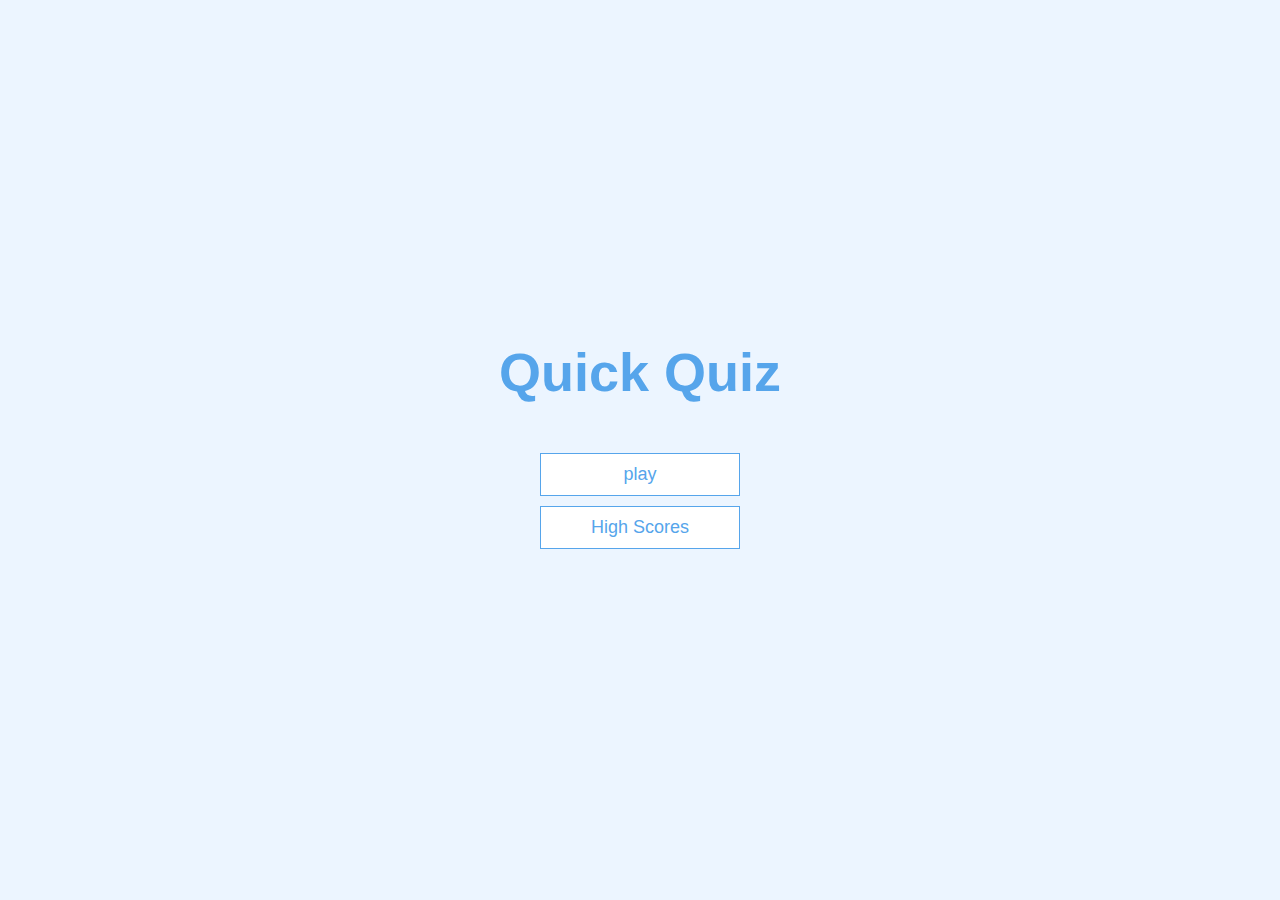
<file: index.html>
<!DOCTYPE html>
<html lang="en">
<head>
    <meta charset="UTF-8">
    <meta http-equiv="X-UA-Compatible" content="IE=edge">
    <meta name="viewport" content="width=device-width, initial-scale=1.0">
    <title>Quick Quiz</title>
    <link rel="stylesheet" href="app.css">
</head>
<body>
   <div class="container">
    <div id="home" class="flax-center flex-coloum">
        <h1>Quick Quiz</h1>
        <a class="btn" href="/game.html">play</a>
        <a class="btn" href="/highscores.html">High Scores</a>

    </div>
   </div>
    
</body>
</html>
</file>
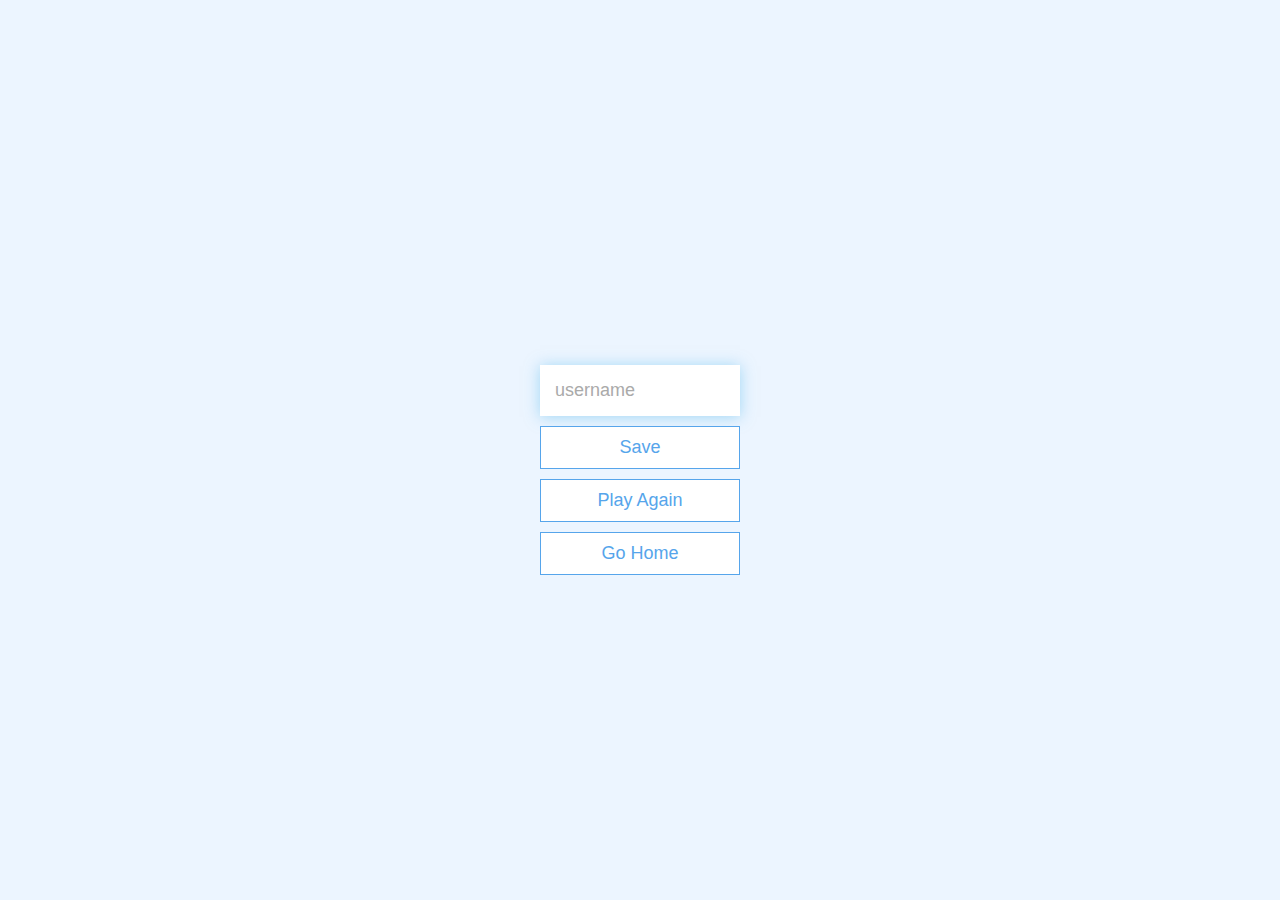
<file: end.html>
<!DOCTYPE html>
<html lang="en">
  <head>
    <meta charset="UTF-8" />
    <meta name="viewport" content="width=device-width, initial-scale=1.0" />
    <meta http-equiv="X-UA-Compatible" content="ie=edge" />
    <title>Congrats!</title>
    <link rel="stylesheet" href="app.css" />
  </head>
  <body>
    <div class="container">
      <div id="end" class="flex-center flex-coloum">
        <h1 id="finalScore"></h1>
        <form>
          <input
            type="text"
            name="username"
            id="username"
            placeholder="username"
          />
          <button
            type="submit"
            class="btn"
            id="saveScoreBtn"
            onclick="saveHighScore(event)"
            disabled
          >
            Save
          </button>
        </form>
        <a class="btn" href="/game.html">Play Again</a>
        <a class="btn" href="/">Go Home</a>
      </div>
    </div>
    <script src="end.js"></script>
  </body>
</html>
</file>
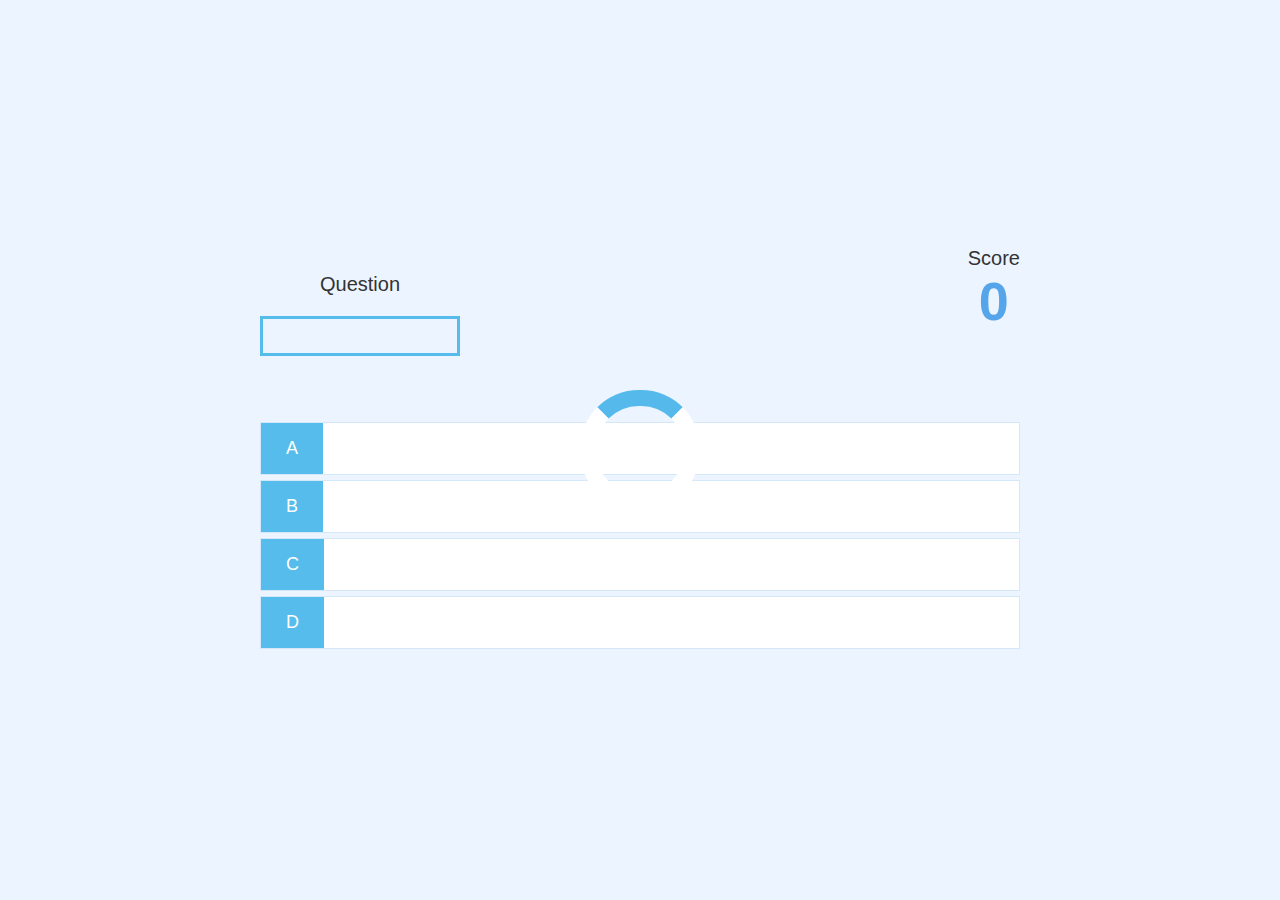
<file: game.html>
<!DOCTYPE html>
<html lang="en">
<head>
    <meta charset="UTF-8">
    <meta http-equiv="X-UA-Compatible" content="IE=edge">
    <meta name="viewport" content="width=device-width, initial-scale=1.0">
    <title>Quick Quiz - Play</title>
    <link rel="stylesheet" href="app.css">
    <link rel="stylesheet" href="game.css">
</head>
<body>
    <div class="container">
        <div id="loader"></div>
        <div id="game" class="justify-center flex-column">
            <div id="hud">
                <div id="hud-item">
                    <p id="progressText"class="hud-prefix">Question</p>
                    <div id="progressBar">
                        <div id="progressBarFull">

                        </div>
                    </div>
                </div>
                <div id="hud-item">
                    <p class="hud-prefix">Score</p>
                    <h1 class="hud-main-text" id="score">0</h1>
                </div>
            </div>
            <h2 id="question"></h2>
            <div class="choice-container">
                <p class="choice-prefix">A</p>
                <p class="choice-text" data-number="1"></p>
            </div>
        
            <div class="choice-container">
                <p class="choice-prefix">B</p>
                <p class="choice-text" data-number="2"></p>
            </div>
            <div class="choice-container">
                <p class="choice-prefix">C</p>
                <p class="choice-text" data-number="3"></p>
            </div>
            <div class="choice-container">
                <p class="choice-prefix">D</p>
                <p class="choice-text" data-number="4"></p>
            </div>
        </div>

        </div>
    </div>
    <script src="game.js"></script>
</body>
</html>
</file>
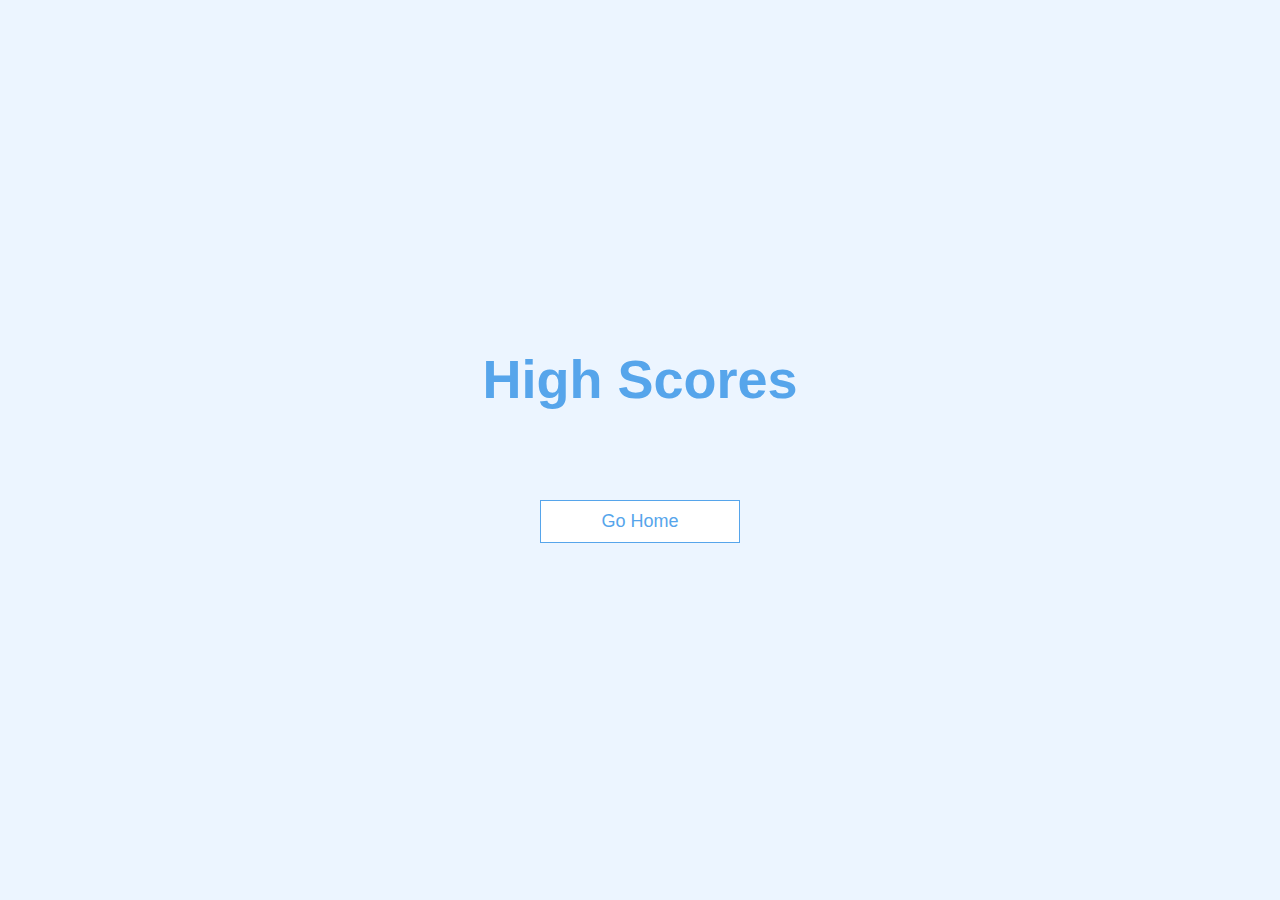
<file: highscores.html>
<!DOCTYPE html>
<html lang="en">
<head>
    <meta charset="UTF-8">
    <meta http-equiv="X-UA-Compatible" content="IE=edge">
    <meta name="viewport" content="width=device-width, initial-scale=1.0">
    <title>Document</title>
    <link rel="stylesheet" href="app.css">
    <link rel="stylesheet" href="highscores.css">
</head>
<body>
    <div class="container">
        <div id="highScores" class="flex-center flex-coloum">
            <h1 id="finalScore">High Scores</h1>
            <ul id="highScoresList"></ul>
            <a href="/" class="btn">Go Home</a>
        </div>
    </div>
    <script src="highscores.js"></script>
</body>
</html>
</file>
<file: app.css>
:root {
    background-color: #ecf5ff;
    font-size: 62.5%;

}

* {
    box-sizing: border-box;
    font-family: Arial, Helvetica, sans-serif;
    margin: 0;
    padding: 0;
    align-items: center;
    color: #333;

}

h1,
h2,
h3,
h4 {
    margin-bottom: 1rem;
}

h1 {
    font-size: 5.4rem;
    color: #56a5eb;
    margin-bottom: 5rem;
}

h1>span {
    font-size: 2.4rem;
    font-weight: 500;
}

h2 {
    font-size: 4.2rem;
    margin-bottom: 4rem;
    font-weight: 700;
}

h3 {
    font-size: 2.8rem;
    font-weight: 500;
}

/* UTILITES */

.container {
    width: 100vw;
    height: 100vh;
    display: flex;
    justify-content: center;
    align-items: center;
    max-width: 80rem;
    margin: 0 auto;
    padding: 2rem;
}

.container > * {
    width: 100%;
}

.flex-coloum
{
    display: flex;
    flex-direction: column;
}

.flex-center{
    justify-content: center;
    align-items: center;
}

.justify-center{
    justify-content: center;
}
.text-center{
    text-align: center;
}
.hidden{
    display: none;
}

/* buttons */
.btn {
    font-size: 1.8rem;
    padding: 1rem 0;
    width: 20rem;
    text-align: center;
    border: 0.1rem solid #56a5eb;
    margin-bottom: 1rem;
    text-decoration: none;
    color: #56a5eb;
    background-color: white;

}

.btn:hover
{
    cursor: pointer;
    box-shadow: 0 0.4rem 1.4rem 0 rgba(86,185,235,0.5);
    transform: translateY(-0.1rem);
    transition: transform 150ms;
}

.btn[disabled]:hover
{
    cursor: not-allowed;
    box-shadow: none;
    transform: none;
}
/* form */

form{
    width: 100%;
    display: flex;
    flex-direction: column;
    align-items: center;
}

input{
 
    margin-bottom: 1rem;
    width: 20rem;
    padding: 1.5rem;
    font-size: 1.8rem;
    border:none;
    box-shadow: 0 0.1rem 1.4rem 0 rgba(86,185,235,0.5);
}

input::placeholder{
    color: #aaa;
}
</file>
<file: game.css>
.choice-container{
    display : flex;
    margin-bottom: 0.5rem;
    width: 100%;
    font-size: 1.8rem;
    border: 0.1rem solid rgb(86,165,235,0.25);
    background-color: white;

}

.choice-prefix
{
    padding: 1.5rem 2.5rem;
    background-color: #56bceb;
    color: white;
}

.choice-text{
    padding: 1.5rem;
    width: 100%;
}

.choice-container:hover{
    cursor: pointer;
    box-shadow: 0 0.4rem 1.4rem 0 rgba(86,185,235,0.5);
    transform: translateY(-0.1rem);
    transition: transform 150ms;
}
.correct{
    background-color: chartreuse;
}
.incorrect{
    background-color: red;
}

/* hud */
#hud{
    display: flex;
    justify-content: space-between;

}
.hud-prefix{
    text-align: center;
    font-size: 2rem;
}

.hud-main-text{
  text-align: center;
 
}



#progressBar{
    width: 20rem;
    height: 4rem;
    border: 0.3rem solid #56bceb;
    margin-top: 2rem;
}

#progressBarFull{
    height: 3.4rem;
    background-color: #56bceb;
    width: 0%;
}


#loader {
    border: 1.6rem solid white;
    border-radius:  49%;
     position: fixed;
    border-top: 1.6rem solid #56b9eb;
    width: 12rem;
    height: 12rem;
    animation: spin 2s linear infinite;
  }
  
  @keyframes spin {
    0% {
      transform: rotate(0deg);
    }
    100% {
      transform: rotate(360deg);
    }
}
</file>
<file: highscores.css>
#highScoresList{
    list-style: none;
    padding-left: 0;
    margin-bottom: 4rem;
}

.high-score{
    font-size: 2.8rem;
    text-decoration-color: aquamarine;
    margin-bottom:0.5rem ;
}

.high-score:hover{
    transform: scale(1.025);
}
</file>
